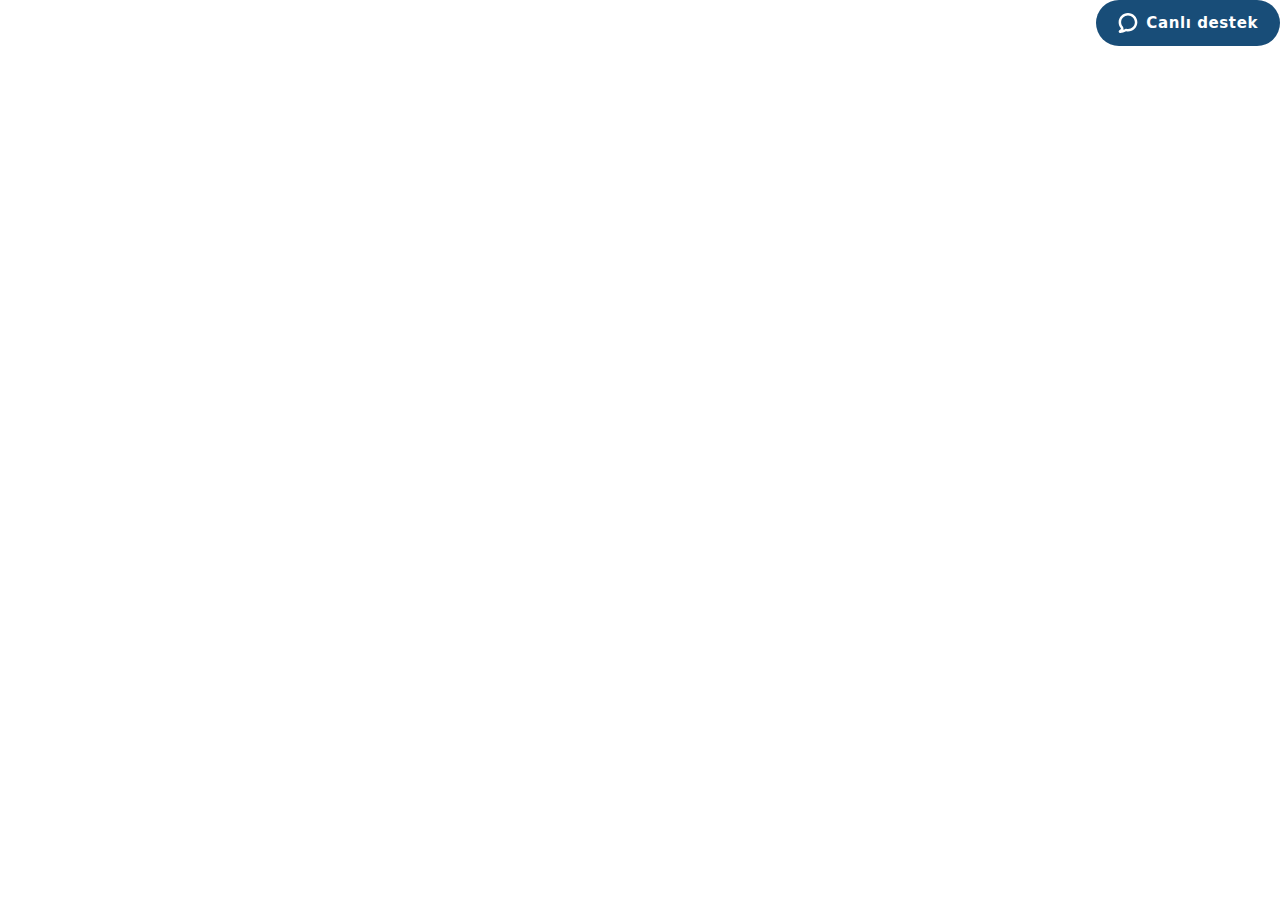
<file: index_files/saved_resource(2).html>
<!-- saved from url=(0011)about:blank -->
<html lang="tr" dir="ltr" style="font-size: 14px;"><head><meta http-equiv="Content-Type" content="text/html; charset=UTF-8"></head><body><div><div><div id="Embed"><style>{/*!
 * Copyright Zendesk, Inc.
 *
 * Use of this source code is governed under the Apache License, Version 2.0
 * found at http://www.apache.org/licenses/LICENSE-2.0.
 *//*! normalize.css v3.0.1 | MIT License | git.io/normalize *//*! suit-base v0.4.0 | MIT License | github.com/suitcss *//*! suit-utils-link v0.3.1 | MIT License | github.com/suitcss *//*! suit-arrange v0.3.0 | MIT License | github.com/suitcss *//*! suit-button v3.1.0 | MIT License | github.com/suitcss *//*! suit-button-group v2.1.0 | MIT License | github.com/suitcss *//*! normalize.css v3.0.1 | MIT License | git.io/normalize *//*! suit-base v0.4.0 | MIT License | github.com/suitcss *//*! suit-utils-link v0.3.1 | MIT License | github.com/suitcss *//*! suit-arrange v0.3.0 | MIT License | github.com/suitcss *//*! suit-button v3.1.0 | MIT License | github.com/suitcss *//*! suit-button-group v2.1.0 | MIT License | github.com/suitcss */}.Icon{padding-right:.85714rem}[dir='rtl'] .Icon{padding-right:0;padding-left:.85714rem}.Icon svg{min-width:1.42857rem;min-height:1.42857rem;height:1.42857rem;width:1.42857rem}.Icon--search svg{fill:#c2c8cc;min-width:1rem;min-height:1rem;height:1rem;width:1rem}.Icon--zendesk{margin-left:1.5rem;margin-right:1.5rem}.Icon--zendesk svg{min-width:3.57143rem;min-height:1.85714rem;width:3.57143rem;height:1.85714rem}.Icon--zendesk svg:hover path,.Icon--zendesk svg:active path,.Icon--zendesk svg:focus path{fill:#68737d}.Icon--zendesk svg path{fill:#87929d}.Icon--close{padding:0;color:#68737d}.Icon--close.is-mobile{display:block;margin-top:.14286rem}.Icon--close svg{fill:#68737d;min-width:.71429rem;min-height:.71429rem;height:.71429rem;width:.71429rem}.Icon--dash{display:block;padding-bottom:.35714rem !important;padding-top:.35714rem !important}.Icon--dash.is-mobile{display:block;margin-top:.14286rem}.Icon--dash svg{min-width:.85714rem;min-height:.14286rem;height:.14286rem;width:.85714rem}.Icon--check svg{fill:#87929d;margin-left:.14286rem;margin-top:.14286rem;min-width:.71429rem;min-height:.71429rem;height:.71429rem;width:.71429rem}[dir='rtl'] .Icon--check{padding-left:0;padding-right:.14286rem}.Icon--avatar{box-sizing:border-box}.Icon--avatar svg{fill:#fff;color:#fff;width:1.21429rem;padding:.42857rem 0 0;display:inline-block;position:relative}.Icon--ellipsis{padding-right:0}.Icon--ellipsis svg{padding:.35714rem;border-radius:.28571rem;min-width:1rem;min-height:1rem;width:1rem;height:1rem}.Icon--preview{padding-right:.57143rem;margin-top:.28571rem}[dir='rtl'] .Icon--preview{padding-left:.57143rem;padding-right:0}.Icon--preview svg{min-width:1.71429rem;min-height:1.71429rem;height:1.71429rem;width:1.71429rem}.Icon--preview-close{position:absolute;top:50%;right:.35714rem;margin-top:-1.28571rem !important}.Icon--preview-close svg{fill:#87929d;min-width:.5rem;min-height:.5rem;height:.5rem;width:.5rem}.Icon--preview-default path{fill:#03363d}.Icon--preview-pdf path{fill:#ec4d63}.Icon--preview-presentation path{fill:#ffb648}.Icon--preview-spreadsheet path{fill:#00a656}.Icon--preview-document path{fill:#3091ec}.Icon--preview-image path{fill:#02a191}.Icon--preview-zip path{fill:#03363d}.Icon--preview-error path{fill:#d8dcde}.Icon--error-fill path{fill:#d93f4c}.Icon--checkmark-fill path{fill:#228f67}.Icon--checkmark-fill svg{min-width:1.07143rem;min-height:1.07143rem;height:1.07143rem;width:1.07143rem}.Icon--remove path{fill:#87929d}.Icon--trash-fill svg{min-width:1.07143rem;min-height:1.07143rem;max-height:1.07143rem;max-width:1.07143rem;height:1.07143rem;width:1.07143rem}.Icon--success-contactForm svg{min-width:11.42857rem;width:11.42857rem;height:5.71429rem}.Icon--clock-stroke svg{color:#68737d;min-width:1.07143rem;min-height:1.07143rem;height:1.07143rem;width:1.07143rem}.Icon--clock-stroke svg path{fill:#c2c8cc}.Icon--agent-avatar svg rect{fill:#87929d}html{line-height:1.15;-webkit-text-size-adjust:100%}body{margin:0}main{display:block}h1{font-size:2em;margin:.67em 0}hr{box-sizing:content-box;height:0;overflow:visible}pre{font-family:monospace,monospace;font-size:1em}a{background-color:transparent}abbr[title]{border-bottom:none;text-decoration:underline;-webkit-text-decoration:underline dotted;text-decoration:underline dotted}b,strong{font-weight:bolder}code,kbd,samp{font-family:monospace,monospace;font-size:1em}small{font-size:80%}sub,sup{font-size:75%;line-height:0;position:relative;vertical-align:baseline}sub{bottom:-.25em}sup{top:-.5em}img{border-style:none}button,input,optgroup,select,textarea{font-size:100%;line-height:1.15;margin:0}button,input{overflow:visible}button,select{text-transform:none}[type=button],[type=reset],[type=submit],button{-webkit-appearance:button}[type=button]::-moz-focus-inner,[type=reset]::-moz-focus-inner,[type=submit]::-moz-focus-inner,button::-moz-focus-inner{border-style:none;padding:0}[type=button]:-moz-focusring,[type=reset]:-moz-focusring,[type=submit]:-moz-focusring,button:-moz-focusring{outline:1px dotted ButtonText}fieldset{padding:.35em .75em .625em}legend{box-sizing:border-box;color:inherit;display:table;max-width:100%;padding:0;white-space:normal}progress{vertical-align:baseline}textarea{overflow:auto}[type=checkbox],[type=radio]{box-sizing:border-box;padding:0}[type=number]::-webkit-inner-spin-button,[type=number]::-webkit-outer-spin-button{height:auto}[type=search]{-webkit-appearance:textfield;outline-offset:-2px}[type=search]::-webkit-search-decoration{-webkit-appearance:none}::-webkit-file-upload-button{-webkit-appearance:button;font:inherit}details{display:block}summary{display:list-item}[hidden],template{display:none}html{background-color:#fff;min-height:100%;box-sizing:border-box;overflow-y:scroll;line-height:20px;color:#2f3941;font-feature-settings:"kern", "kern";font-kerning:normal;font-family:system-ui,-apple-system,BlinkMacSystemFont,Segoe UI,Roboto,Oxygen-Sans,Ubuntu,Cantarell,Helvetica Neue,Arial,sans-serif;font-size:14px}*{font-weight:inherit}*,:after,:before{box-sizing:inherit}a{color:#1f73b7}a,ins,u{text-decoration:none}a:focus,a:hover{text-decoration:underline;color:#1f73b7}a:focus{outline:none}b{font-weight:600}button{cursor:pointer;padding:0}button,input,optgroup,select,textarea{line-height:inherit;font-family:inherit}code{font-size:.95em}code,kbd,pre,samp{font-family:SFMono-Regular,Consolas,Liberation Mono,Menlo,Courier,monospace}em{font-style:inherit}fieldset,iframe{border:0}h1,h2,h3,h4,h5,h6{font-size:inherit}blockquote,dd,dl,fieldset,figure,h1,h2,h3,h4,h5,h6,hr,ol,p,pre,ul{margin:0;padding:0}hr{border:none;border-top:1px solid}ol,ul{list-style:none}img{max-width:100%}strong{font-weight:inherit}svg{max-height:100%}[tabindex="-1"]:focus{outline:none !important}html{color:#2f3941;overflow:hidden}h1,h2,h3,h4,h5,h6{margin-top:0}a{color:#78a300;text-decoration:none}p{margin-bottom:1.07143rem}a:hover,a:focus,a:active{color:#78a300;text-decoration:underline}fieldset{border:0;margin:0;padding:0}iframe{border:0}[tabindex='-1']:focus{outline:none !important}input[type='search']{box-sizing:border-box;border-radius:0;-webkit-appearance:none;-webkit-tap-highlight-color:rgba(0,0,0,0);-webkit-tap-highlight-color:transparent}select{-webkit-appearance:none;appearance:none}select::-ms-expand{display:none}html{-ms-text-size-adjust:100%;-webkit-text-size-adjust:100%}body{margin:0}article,aside,details,figcaption,figure,footer,header,hgroup,main,nav,section,summary{display:block}audio,canvas,progress,video{display:inline-block;vertical-align:baseline}audio:not([controls]){display:none;height:0}[hidden],template{display:none}a{background:transparent}a:active,a:hover{outline:0}abbr[title]{border-bottom:1px dotted}b,strong{font-weight:bold}dfn{font-style:italic}h1{font-size:2em;margin:0.67em 0}mark{background:#ff0;color:#000}small{font-size:80%}sub,sup{font-size:75%;line-height:0;position:relative;vertical-align:baseline}sup{top:-0.5em}sub{bottom:-0.25em}img{border:0}svg:not(:root){overflow:hidden}figure{margin:1em 40px}hr{box-sizing:content-box;height:0}pre{overflow:auto}code,kbd,pre,samp{font-family:monospace, monospace;font-size:1em}button,input,optgroup,select,textarea{color:inherit;font:inherit;margin:0}button{overflow:visible}button,select{text-transform:none}button,html input[type="button"],input[type="reset"],input[type="submit"]{-webkit-appearance:button;cursor:pointer}button[disabled],html input[disabled]{cursor:default}button::-moz-focus-inner,input::-moz-focus-inner{border:0;padding:0}input{line-height:normal}input[type='checkbox'],input[type='radio']{box-sizing:border-box;padding:0}input[type='number']::-webkit-inner-spin-button,input[type='number']::-webkit-outer-spin-button{height:auto}input[type='search']{-webkit-appearance:textfield;box-sizing:content-box}input[type='search']::-webkit-search-cancel-button,input[type='search']::-webkit-search-decoration{-webkit-appearance:none}fieldset{border:1px solid #c0c0c0;margin:0 2px;padding:0.35em 0.625em 0.75em}legend{border:0;padding:0}textarea{overflow:auto}optgroup{font-weight:bold}table{border-collapse:collapse;border-spacing:0}td,th{padding:0}html{background:inherit;color:inherit;line-height:normal}a{color:#069;text-decoration:none}a:hover,a:focus,a:active{color:#069;text-decoration:underline}blockquote,dl,dd,h1,h2,h3,h4,h5,h6,figure,p,pre{margin:0}fieldset{border:0;margin:0;padding:0}iframe{border:0}ol,ul{margin:0;list-style:none;padding:0}[tabindex='-1']:focus{outline:none !important}.u-alignMiddle{vertical-align:middle !important}.u-alignTop{vertical-align:top !important}.u-inlineBlock{display:inline-block !important;max-width:100%}.u-block{display:block !important}.u-cf:before,.u-cf:after{content:' ';display:table}.u-cf:after{clear:both}.u-nbfc{overflow:hidden !important}.u-pullLeft{float:left !important}.u-pullRight{float:right !important}.u-linkClean,.u-linkClean:hover,.u-linkClean:focus,.u-linkClean:active{text-decoration:none !important}.u-posAbsolute{position:absolute !important}.u-posRelative{position:relative !important}.u-sizeFull{box-sizing:border-box !important;display:block !important;width:100% !important}.u-isActionable{cursor:pointer !important}.u-isHidden{display:none !important;visibility:hidden !important}.u-isHiddenVisually{position:absolute !important;overflow:hidden !important;width:1px !important;height:1px !important;padding:0 !important;border:0 !important;clip:rect(1px, 1px, 1px, 1px) !important}.u-textCenter{text-align:center !important}.u-textLeft{text-align:left !important}.u-textInheritColor{color:inherit !important}.u-textNoWrap{white-space:nowrap !important}.u-textTruncate{max-width:100%;overflow:hidden !important;text-overflow:ellipsis !important;white-space:nowrap !important;word-wrap:normal !important}.Arrange{box-sizing:border-box;display:table;margin:0;min-width:100%;padding:0;table-layout:auto}.Arrange-sizeFill,.Arrange-sizeFit{display:table-cell;padding:0;vertical-align:top}.Arrange-sizeFill{width:100%}.Arrange-sizeFill img{height:auto;max-width:100%}.Arrange-sizeFit img{max-width:none !important;width:auto !important}.Arrange--middle .Arrange-sizeFill,.Arrange--middle .Arrange-sizeFit{vertical-align:middle}.Arrange--bottom .Arrange-sizeFill,.Arrange--bottom .Arrange-sizeFit{vertical-align:bottom}.Button{-webkit-appearance:none;background:transparent;border-color:currentcolor;border-style:solid;border-width:1px;box-sizing:border-box;color:inherit;cursor:pointer;display:inline-block;font:inherit;line-height:normal;margin:0;padding:0.4em 0.75em;position:relative;text-align:center;text-decoration:none;-webkit-user-select:none;-ms-user-select:none;user-select:none;white-space:normal}.Button::-moz-focus-inner{border:0;padding:0}.Button:hover,.Button:focus,.Button:active{text-decoration:none}.Button:disabled,.Button.is-disabled{cursor:default;opacity:0.6;-ms-filter:'alpha(opacity=60)'}.u-hiddenButton{border:none;text-align:initial;width:100%;background:none}.u-hiddenButtonFlexibleWidth{border:none;text-align:initial;background:none}.ButtonGroup{display:block;font-size:0;margin:0;list-style:none;padding:0}html{-ms-text-size-adjust:100%;-webkit-text-size-adjust:100%}body{margin:0}article,aside,details,figcaption,figure,footer,header,hgroup,main,nav,section,summary{display:block}audio,canvas,progress,video{display:inline-block;vertical-align:baseline}audio:not([controls]){display:none;height:0}[hidden],template{display:none}a{background:transparent}a:active,a:hover{outline:0}abbr[title]{border-bottom:1px dotted}b,strong{font-weight:bold}dfn{font-style:italic}h1{font-size:2em;margin:0.67em 0}mark{background:#ff0;color:#000}small{font-size:80%}sub,sup{font-size:75%;line-height:0;position:relative;vertical-align:baseline}sup{top:-0.5em}sub{bottom:-0.25em}img{border:0}svg:not(:root){overflow:hidden}figure{margin:1em 40px}hr{box-sizing:content-box;height:0}pre{overflow:auto}code,kbd,pre,samp{font-family:monospace, monospace;font-size:1em}button,input,optgroup,select,textarea{color:inherit;font:inherit;margin:0}button{overflow:visible}button,select{text-transform:none}button,html input[type="button"],input[type="reset"],input[type="submit"]{-webkit-appearance:button;cursor:pointer}button[disabled],html input[disabled]{cursor:default}button::-moz-focus-inner,input::-moz-focus-inner{border:0;padding:0}input{line-height:normal}input[type='checkbox'],input[type='radio']{box-sizing:border-box;padding:0}input[type='number']::-webkit-inner-spin-button,input[type='number']::-webkit-outer-spin-button{height:auto}input[type='search']{-webkit-appearance:textfield;box-sizing:content-box}input[type='search']::-webkit-search-cancel-button,input[type='search']::-webkit-search-decoration{-webkit-appearance:none}fieldset{border:1px solid #c0c0c0;margin:0 2px;padding:0.35em 0.625em 0.75em}legend{border:0;padding:0}textarea{overflow:auto}optgroup{font-weight:bold}table{border-collapse:collapse;border-spacing:0}td,th{padding:0}html{background:inherit;color:inherit;line-height:normal}a{color:#069;text-decoration:none}a:hover,a:focus,a:active{color:#069;text-decoration:underline}blockquote,dl,dd,h1,h2,h3,h4,h5,h6,figure,p,pre{margin:0}fieldset{border:0;margin:0;padding:0}iframe{border:0}ol,ul{margin:0;list-style:none;padding:0}[tabindex='-1']:focus{outline:none !important}.u-alignMiddle{vertical-align:middle !important}.u-alignTop{vertical-align:top !important}.u-inlineBlock{display:inline-block !important;max-width:100%}.u-block{display:block !important}.u-cf:before,.u-cf:after{content:' ';display:table}.u-cf:after{clear:both}.u-nbfc{overflow:hidden !important}.u-pullLeft{float:left !important}.u-pullRight{float:right !important}.u-linkClean,.u-linkClean:hover,.u-linkClean:focus,.u-linkClean:active{text-decoration:none !important}.u-posAbsolute{position:absolute !important}.u-posRelative{position:relative !important}.u-sizeFull{box-sizing:border-box !important;display:block !important;width:100% !important}.u-isActionable{cursor:pointer !important}.u-isHidden{display:none !important;visibility:hidden !important}.u-isHiddenVisually{position:absolute !important;overflow:hidden !important;width:1px !important;height:1px !important;padding:0 !important;border:0 !important;clip:rect(1px, 1px, 1px, 1px) !important}.u-textCenter{text-align:center !important}.u-textLeft{text-align:left !important}.u-textInheritColor{color:inherit !important}.u-textNoWrap{white-space:nowrap !important}.u-textTruncate{max-width:100%;overflow:hidden !important;text-overflow:ellipsis !important;white-space:nowrap !important;word-wrap:normal !important}.Arrange{box-sizing:border-box;display:table;margin:0;min-width:100%;padding:0;table-layout:auto}.Arrange-sizeFill,.Arrange-sizeFit{display:table-cell;padding:0;vertical-align:top}.Arrange-sizeFill{width:100%}.Arrange-sizeFill img{height:auto;max-width:100%}.Arrange-sizeFit img{max-width:none !important;width:auto !important}.Arrange--middle .Arrange-sizeFill,.Arrange--middle .Arrange-sizeFit{vertical-align:middle}.Arrange--bottom .Arrange-sizeFill,.Arrange--bottom .Arrange-sizeFit{vertical-align:bottom}.Button{-webkit-appearance:none;background:transparent;border-color:currentcolor;border-style:solid;border-width:1px;box-sizing:border-box;color:inherit;cursor:pointer;display:inline-block;font:inherit;line-height:normal;margin:0;padding:0.4em 0.75em;position:relative;text-align:center;text-decoration:none;-webkit-user-select:none;-ms-user-select:none;user-select:none;white-space:normal}.Button::-moz-focus-inner{border:0;padding:0}.Button:hover,.Button:focus,.Button:active{text-decoration:none}.Button:disabled,.Button.is-disabled{cursor:default;opacity:0.6;-ms-filter:'alpha(opacity=60)'}.u-hiddenButton{border:none;text-align:initial;width:100%;background:none}.u-hiddenButtonFlexibleWidth{border:none;text-align:initial;background:none}.ButtonGroup{display:block;font-size:0;margin:0;list-style:none;padding:0}.u-posEnd--flush{right:0}.u-posStart--flush{left:0}.u-posStart--vert{top:1.14286rem}.u-posFill{top:0;bottom:0;left:0;right:0}.u-marginBN{margin-bottom:0 !important}.u-marginBS{margin-bottom:.71429rem !important}.u-marginBM{margin-bottom:1.07143rem !important}.u-marginBL{margin-bottom:1.42857rem !important}.u-marginTT{margin-top:.35714rem !important}.u-marginTM{margin-top:1.07143rem !important}.u-marginTL{margin-top:1.42857rem !important}.u-marginTN{margin-top:0 !important}.u-marginVS{margin-top:.71429rem !important;margin-bottom:.71429rem !important}.u-marginHS{margin-left:.71429rem !important;margin-right:.71429rem !important}.u-paddingAN{padding:0 !important}.u-paddingAL{padding:1.42857rem !important}.u-paddingHN{padding-left:0 !important;padding-right:0 !important}.u-paddingHL{padding-left:1.42857rem !important;padding-right:1.42857rem !important}.u-paddingVL{padding-top:1.42857rem !important;padding-bottom:1.42857rem !important}.u-paddingLN{padding-left:0 !important}.u-paddingTT{padding-top:.35714rem !important}.u-paddingTM{padding-top:1.07143rem !important}.u-paddingTN{padding-top:0 !important}.u-paddingBT{padding-bottom:.35714rem !important}.u-textBold{font-weight:700}.u-textHeightMed{line-height:1.28571rem}.u-textHeightLrg{line-height:1.42857rem}.u-wordBreakAll{word-break:break-all;word-break:break-word}.u-borderTransparent{border:.07143rem solid transparent !important}.u-borderNone{border:none !important}.u-borderBottom{border-bottom:.07857rem solid #e9ebed}.u-hsizeAll{width:100% !important}.u-flex{display:flex !important}.u-flexJustifyCenter{justify-content:center !important}.u-flexAlignItemsCenter{align-items:center !important}@media print{.u-noPrint{display:none !important}}.structuredMessageSlider .slick-list,.structuredMessageSlider .slick-slider,.structuredMessageSlider .slick-track{position:relative;display:block}.structuredMessageSlider .slick-loading .slick-slide,.structuredMessageSlider .slick-loading .slick-track{visibility:hidden}.structuredMessageSlider .slick-slider{box-sizing:border-box;-webkit-user-select:none;-ms-user-select:none;user-select:none;-webkit-touch-callout:none;-khtml-user-select:none;touch-action:pan-y;-webkit-tap-highlight-color:transparent}.structuredMessageSlider .slick-list{overflow:hidden;margin:0;padding:0}.structuredMessageSlider .slick-list:focus{outline:0}.structuredMessageSlider .slick-list.dragging{cursor:pointer;cursor:hand}.structuredMessageSlider .slick-slider .slick-list,.structuredMessageSlider .slick-slider .slick-track{transform:translate3d(0, 0, 0)}.structuredMessageSlider .slick-track{top:0;left:0}.structuredMessageSlider .slick-track:after,.structuredMessageSlider .slick-track:before{display:table;content:''}.structuredMessageSlider .slick-track:after{clear:both}.structuredMessageSlider .slick-slide{display:none;float:left;height:100%;min-height:1px}.structuredMessageSlider [dir='rtl'] .slick-slide{float:right}.structuredMessageSlider .slick-slide img{display:block}.structuredMessageSlider .slick-slide.slick-loading img{display:none}.structuredMessageSlider .slick-slide.dragging img{pointer-events:none}.structuredMessageSlider .slick-initialized .slick-slide{display:block}.structuredMessageSlider .slick-vertical .slick-slide{display:block;height:auto;border:1px solid transparent}.structuredMessageSlider .slick-arrow.slick-hidden{display:none}
 
  
  .circle-3_ppr{animation:stroke-ZGge3 3s linear infinite, dash-2hdA_ 3s linear infinite;fill:none;stroke:#03363d;stroke-dasharray:333;stroke-width:.28571rem}.spinner-3-xqf{width:2.28571rem;height:2.28571rem;animation:spin-1JRgU 0.8s linear infinite}@keyframes spin-1JRgU{100%{transform:rotate(360deg)}}@keyframes stroke-ZGge3{0%{stroke-dashoffset:0}100%{stroke-dashoffset:888}}@keyframes dash-2hdA_{0%{stroke-dasharray:444}100%{stroke-dasharray:444}}

  .avatar-3v3Vu{border-radius:50%;background-color:#87929d;height:2.28571rem;width:2.28571rem}

  .Anim-color-2Y0Tb{transition:background-color 0.5s ease}.AnimColorEaseInOut-3mbAt{transition:background-color 0.25s ease-in-out}
.container-EpAxs{z-index:1}.button-MLwW5{position:absolute;border:none;font-size:1rem;border-radius:.35714rem;color:#fff;cursor:pointer;top:0;margin-top:.96429rem !important;margin-right:1rem !important;margin-left:1rem !important;padding:.42857rem !important;background:transparent}.button-MLwW5:disabled{background:#e9ebed}.button-MLwW5.is-mobile-3hJBq{padding:1rem}.button-MLwW5:focus{outline:none;box-shadow:0 0 0 .21429rem rgba(255,255,255,0.4)}.left-39mCN{padding-left:1.78571rem}.leftRtl-1yYUs{}.desktop-ePrA_{}.fullscreen-2U9DC{font-size:1.07143rem;margin-top:0 !important;margin-right:.14286rem !important;margin-left:.14286rem !important;padding:1.14286rem !important}.right-3Q9Ie{padding-right:1.78571rem}[dir='rtl'] .right-3Q9Ie{padding-right:0;padding-left:1.78571rem}.rightRtl-2H_Qg{}.rtl-F6jo8{transform:scaleX(-1)}

  .mobile-Uca9y{padding:0}.container-3-_vJ{display:inline-block}.container-3-_vJ:hover{color:currentColor}.button-1CnKi{position:relative;cursor:pointer;margin:0;padding:0;border:none;background:transparent}.button-1CnKi:focus{outline:none}.altText-epvDD{position:absolute;left:-10000px;top:auto;width:.07143rem;height:.07143rem;overflow:hidden}.wrapper-xkkpP{position:relative}.flipX-1EkLA>svg{transform:scaleX(-1)}


  .Icon-1vOCw{padding-right:.85714rem}[dir='rtl'] .Icon-1vOCw{padding-right:0;padding-left:.85714rem}.Icon-1vOCw svg{min-width:1.42857rem;min-height:1.42857rem;height:1.42857rem;width:1.42857rem}.Icon--search-3LHJV svg{fill:#c2c8cc;min-width:1rem;min-height:1rem;height:1rem;width:1rem}.Icon--zendesk-1-pEE{margin-left:1.5rem;margin-right:1.5rem}.Icon--zendesk-1-pEE svg{min-width:3.57143rem;min-height:1.85714rem;width:3.57143rem;height:1.85714rem}.Icon--zendesk-1-pEE svg:hover path,.Icon--zendesk-1-pEE svg:active path,.Icon--zendesk-1-pEE svg:focus path{fill:#68737d}.Icon--zendesk-1-pEE svg path{fill:#87929d}.Icon--close-2gNpi{padding:0;color:#68737d}.Icon--close-2gNpi.is-mobile-Hky6o{display:block;margin-top:.14286rem}.Icon--close-2gNpi svg{fill:#68737d;min-width:.71429rem;min-height:.71429rem;height:.71429rem;width:.71429rem}.Icon--dash-2P-x6{display:block;padding-bottom:.35714rem !important;padding-top:.35714rem !important}.Icon--dash-2P-x6.is-mobile-Hky6o{display:block;margin-top:.14286rem}.Icon--dash-2P-x6 svg{min-width:.85714rem;min-height:.14286rem;height:.14286rem;width:.85714rem}.Icon--check-3DYYY svg{fill:#87929d;margin-left:.14286rem;margin-top:.14286rem;min-width:.71429rem;min-height:.71429rem;height:.71429rem;width:.71429rem}[dir='rtl'] .Icon--check-3DYYY{padding-left:0;padding-right:.14286rem}.Icon--avatar-4hjhs{box-sizing:border-box}.Icon--avatar-4hjhs svg{fill:#fff;color:#fff;width:1.21429rem;padding:.42857rem 0 0;display:inline-block;position:relative}.Icon--ellipsis-3-gfU{padding-right:0}.Icon--ellipsis-3-gfU svg{padding:.35714rem;border-radius:.28571rem;min-width:1rem;min-height:1rem;width:1rem;height:1rem}.Icon--preview-kpO-L{padding-right:.57143rem;margin-top:.28571rem}[dir='rtl'] .Icon--preview-kpO-L{padding-left:.57143rem;padding-right:0}.Icon--preview-kpO-L svg{min-width:1.71429rem;min-height:1.71429rem;height:1.71429rem;width:1.71429rem}.Icon--preview-close-2uDD7{position:absolute;top:50%;right:.35714rem;margin-top:-1.28571rem !important}.Icon--preview-close-2uDD7 svg{fill:#87929d;min-width:.5rem;min-height:.5rem;height:.5rem;width:.5rem}.Icon--preview-default-jRfJl path{fill:#03363d}.Icon--preview-pdf-2YcQg path{fill:#ec4d63}.Icon--preview-presentation-2xhvi path{fill:#ffb648}.Icon--preview-spreadsheet-wF8U7 path{fill:#00a656}.Icon--preview-document-3CBoi path{fill:#3091ec}.Icon--preview-image-53Bw6 path{fill:#02a191}.Icon--preview-zip-25Z5A path{fill:#03363d}.Icon--preview-error-2YyvH path{fill:#d8dcde}.Icon--error-fill-1L6pn path{fill:#d93f4c}.Icon--checkmark-fill-e-sDB path{fill:#228f67}.Icon--checkmark-fill-e-sDB svg{min-width:1.07143rem;min-height:1.07143rem;height:1.07143rem;width:1.07143rem}.Icon--remove-2wPNz path{fill:#87929d}.Icon--trash-fill-1SxV7 svg{min-width:1.07143rem;min-height:1.07143rem;max-height:1.07143rem;max-width:1.07143rem;height:1.07143rem;width:1.07143rem}.Icon--success-contactForm-25RKg svg{min-width:11.42857rem;width:11.42857rem;height:5.71429rem}.Icon--clock-stroke-SmphB svg{color:#68737d;min-width:1.07143rem;min-height:1.07143rem;height:1.07143rem;width:1.07143rem}.Icon--clock-stroke-SmphB svg path{fill:#c2c8cc}.Icon--agent-avatar-15hO7 svg rect{fill:#87929d}
.wrapper-2L6Ge{color:#fff;fill:#fff;padding:.92857rem 1.57143rem;border-radius:999rem;bottom:0;letter-spacing:0.6;font-size:1.07143rem}.wrapper-2L6Ge:focus{outline:none;box-shadow:inset 0 0 0 .21429rem rgba(255,255,255,0.4)}.wrapperMobile-4dd0Q{padding:1rem}.icon-3nU73{padding-right:.57143rem}[dir='rtl'] .icon-3nU73{padding-left:.57143rem;padding-right:0}.iconMobile-3Dj5K{}.label-hQQwx{}.labelMobile-3EFtJ{}

  .container-3uK7_{border-radius:.57143rem;height:14.28571rem;width:17.5rem;box-shadow:0 0 .42857rem 0 rgba(0,0,0,0.2);margin-right:.42857rem;margin-top:.42857rem}.containerForWidget-1nDiF{margin:0;position:fixed;bottom:5px;left:50%;top:50%;transform:translateX(-50%) translateY(-50%)}.textContainer-1_yHi{vertical-align:middle;word-wrap:break-word;overflow:hidden !important;text-overflow:ellipsis;font-size:1.14286rem;font-family:Verdana, Geneva, sans-serif;padding:.71429rem 0}.textOnLeft-3iXXJ{padding-right:.21429rem;padding-left:.71429rem}.textOnRight-3YYa5{padding-left:.28571rem;padding-right:.42857rem}.textOnly-3qIvH{font-size:1.42857rem !important;text-align:center !important}.imageContainer-89ZtY{vertical-align:middle;text-align:center;width:7.14286rem}.splashDisplayContainer-1UIGx{background-color:#49545c;border-radius:.57143rem .57143rem 0 0;border:0;padding:0;overflow:hidden;position:relative;height:11.42857rem}.splashPadding-2ZJga{padding:1.42857rem .71429rem .71429rem}.splashTable-2cSMz{width:100%;height:100%;table-layout:fixed;direction:ltr;margin-top:8px}.title-3hB70{z-index:1;position:absolute;top:.21429rem;height:1.42857rem !important;width:80%;text-align:center;padding-top:.64286rem !important;font-family:Verdana, Geneva, sans-serif;font-size:.71429rem !important;line-height:1em}.chatIcon-3xbrf{width:5.35714rem;height:3.85714rem}.chatIcon-3xbrf svg path[class='cls-1']{fill:#fff}.inputContainer-1GOlj{height:2.85714rem;border-bottom-left-radius:.57143rem;border-bottom-right-radius:.57143rem;display:flex}.inputContainer-1GOlj>div:first-child{height:2.85714rem;flex:1}.input-3g2YJ{color:#49545c;display:inline-block;vertical-align:top;padding:0 .57143rem;letter-spacing:-0.01071rem;font-family:Verdana, Geneva, sans-serif;border-radius:0;min-height:2.85714rem}.input-3g2YJ:not(:focus){border:none}.input-3g2YJ:-ms-input-placeholder{color:#87929d}.input-3g2YJ::placeholder{color:#87929d}[dir='ltr'] .input-3g2YJ{border-bottom-left-radius:.57143rem}[dir='rtl'] .input-3g2YJ{border-bottom-right-radius:.57143rem}.sendButton-3MLde{background-color:#fff;display:inline-flex;justify-content:center;align-items:center;height:2.85714rem;width:2.85714rem;border-top-left-radius:0;border-top-right-radius:0}[dir='ltr'] .sendButton-3MLde{border-bottom-right-radius:.57143rem;border-bottom-left-radius:0}[dir='rtl'] .sendButton-3MLde{border-bottom-left-radius:.57143rem;border-bottom-right-radius:0}[dir='rtl'] .sendButton-3MLde svg{transform:scale(-1)}.sendButton-3MLde svg{fill:#c2c8cc !important}.sendButton-3MLde svg path{fill:#c2c8cc !important}.sendButtonActive-258Uf svg{fill:#68737d !important}.sendButtonActive-258Uf svg path{fill:#68737d !important}.minimizeButton-2e9Lo{position:absolute;top:.71429rem;height:1.42857rem;width:1.5rem}[dir='ltr'] .minimizeButton-2e9Lo{right:.42857rem}[dir='rtl'] .minimizeButton-2e9Lo{left:.42857rem}.customImg-2O6tl{max-height:7.14286rem;max-width:7.14286rem}.customImgOnly-3H42E{width:17.5rem;border-top-left-radius:.57143rem;border-top-right-radius:.57143rem}.imgOnly-1V1C7{padding-left:.57143rem;margin-top:1.71429rem}.imgRight-33FPD{margin-left:.35714rem}.imgLeft-nZZg4{margin-right:.35714rem}

</style><style>
    .u-userLauncherColor:not([disabled]) {
      background-color: #184d78 !important;
      color: #FFFFFF !important;
      fill: #FFFFFF !important;
    }

    .u-userLauncherColor:not([disabled]) svg {
      color: #FFFFFF;
      fill: #FFFFFF;
    }

    .u-userLauncherColor:not([disabled]) svg path {
      fill: #FFFFFF;
    }

  </style><style>html { font-size: 14px }</style><div style="float: right;"><div><button data-testid="launcher" aria-label="Canlı destek" class="wrapper-2L6Ge u-isActionable u-textLeft u-inlineBlock u-borderNone u-textBold u-textNoWrap Arrange Arrange--middle u-userLauncherColor "><span data-testid="Icon--chat" class="container-3-_vJ u-userColor icon-3nU73 Icon-1vOCw Arrange-sizeFit u-textInheritColor u-inlineBlock  Icon--chat" type="Icon--chat"><svg id="Layer_1" x="0" y="0" viewBox="0 0 15 16" xml:space="preserve" aria-hidden="true"><path d="M1.3,16c-0.7,0-1.1-0.3-1.2-0.8c-0.3-0.8,0.5-1.3,0.8-1.5c0.6-0.4,0.9-0.7,1-1c0-0.2-0.1-0.4-0.3-0.7c0,0,0-0.1-0.1-0.1 C0.5,10.6,0,9,0,7.4C0,3.3,3.4,0,7.5,0C11.6,0,15,3.3,15,7.4s-3.4,7.4-7.5,7.4c-0.5,0-1-0.1-1.5-0.2C3.4,15.9,1.5,16,1.5,16 C1.4,16,1.4,16,1.3,16z M3.3,10.9c0.5,0.7,0.7,1.5,0.6,2.2c0,0.1-0.1,0.3-0.1,0.4c0.5-0.2,1-0.4,1.6-0.7c0.2-0.1,0.4-0.2,0.6-0.1 c0,0,0.1,0,0.1,0c0.4,0.1,0.9,0.2,1.4,0.2c3,0,5.5-2.4,5.5-5.4S10.5,2,7.5,2C4.5,2,2,4.4,2,7.4c0,1.2,0.4,2.4,1.2,3.3 C3.2,10.8,3.3,10.8,3.3,10.9z"></path></svg></span><span class="label-hQQwx Arrange-sizeFit u-textInheritColor u-inlineBlock " data-testid="launcher-label">Canlı destek</span></button></div></div></div></div></div></body></html>
</file>
